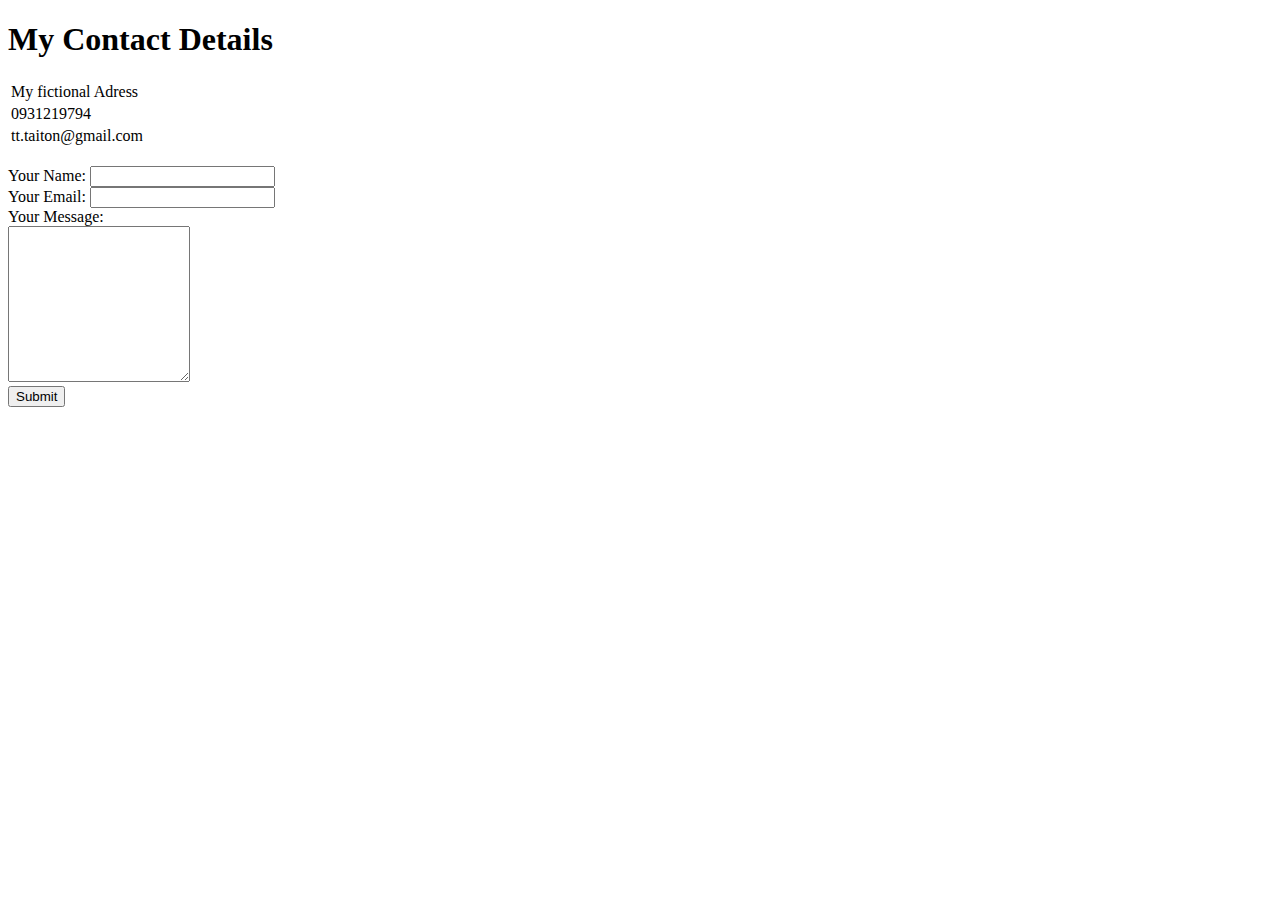
<file: contact.html>
<!DOCTYPE html>
<html>
<h1>My Contact Details</h1>
<table>
    <tr>
        <td>My fictional Adress</td>
    </tr>
    <tr>
        <td>0931219794</td>
    </tr>
    <tr>
        <td>tt.taiton@gmail.com</td>
    </tr>
</table>
<br> 
<form class="" action="mailto:tt.taiton@gmail.com" method ="post" enctype="text/plain">
    <label>Your Name:</label>
    <input type="text" name="YourName">
    <br>
    <label>Your Email:</label>
    <input type="email" name="YourEmail"><br>
    <label>Your Message:</label><br>
    <textarea rows="10" column="33" name="YourComment"></textarea>
    <br>
    <input type="submit">
    <!-- <input type="color">  -->
</form>
</html>
</file>
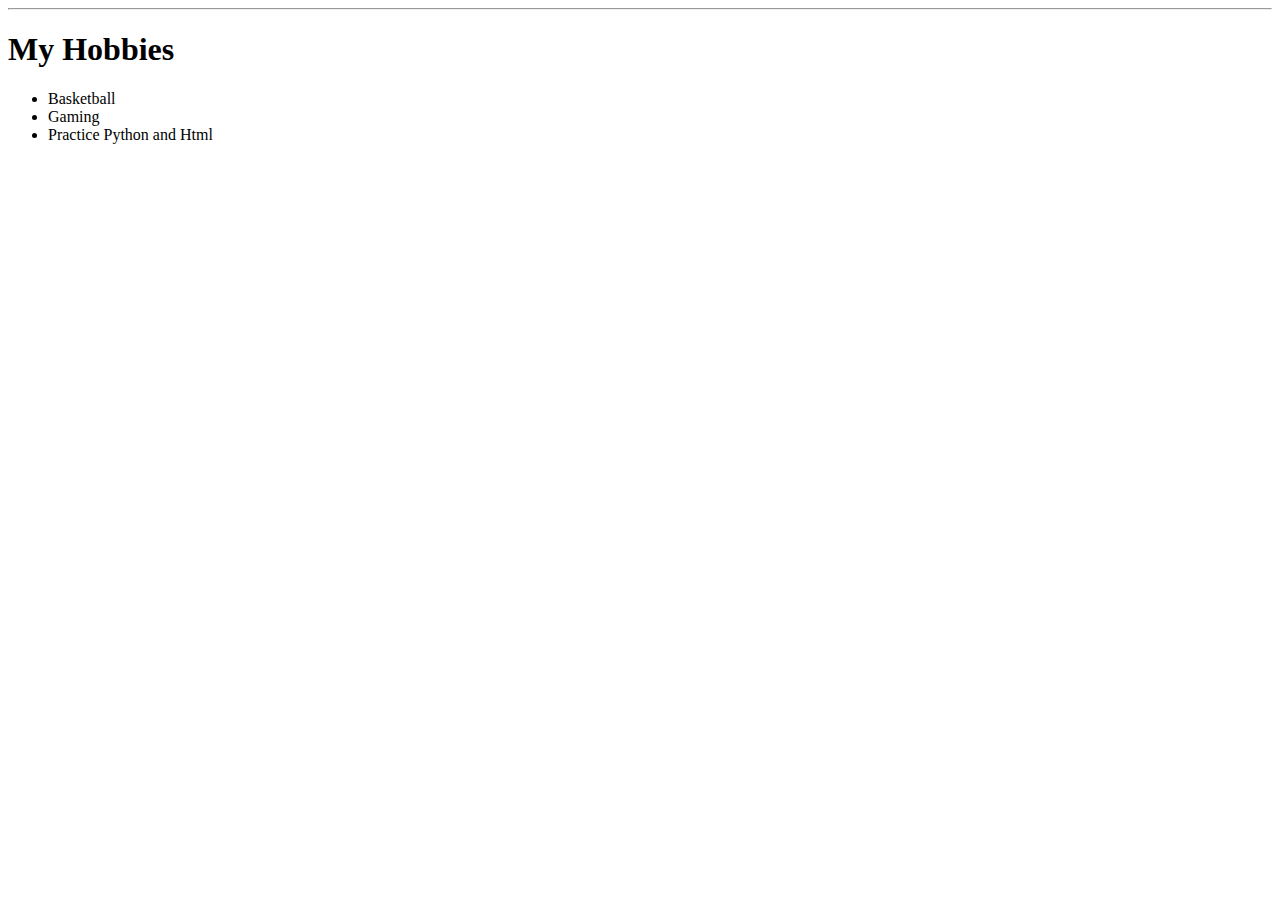
<file: hobbies.html>
<!DOCTYPE html>
<html>
<head>
    <title>Kristpas's Hobbies</title>
    <body>
        <hr>
        <h1>My Hobbies</h1>
        <ul>
            <li>Basketball</li>
            <li>Gaming</li>
            <li>Practice Python and Html</li>
        </ul>
    </body>
</head>
</html>
</file>
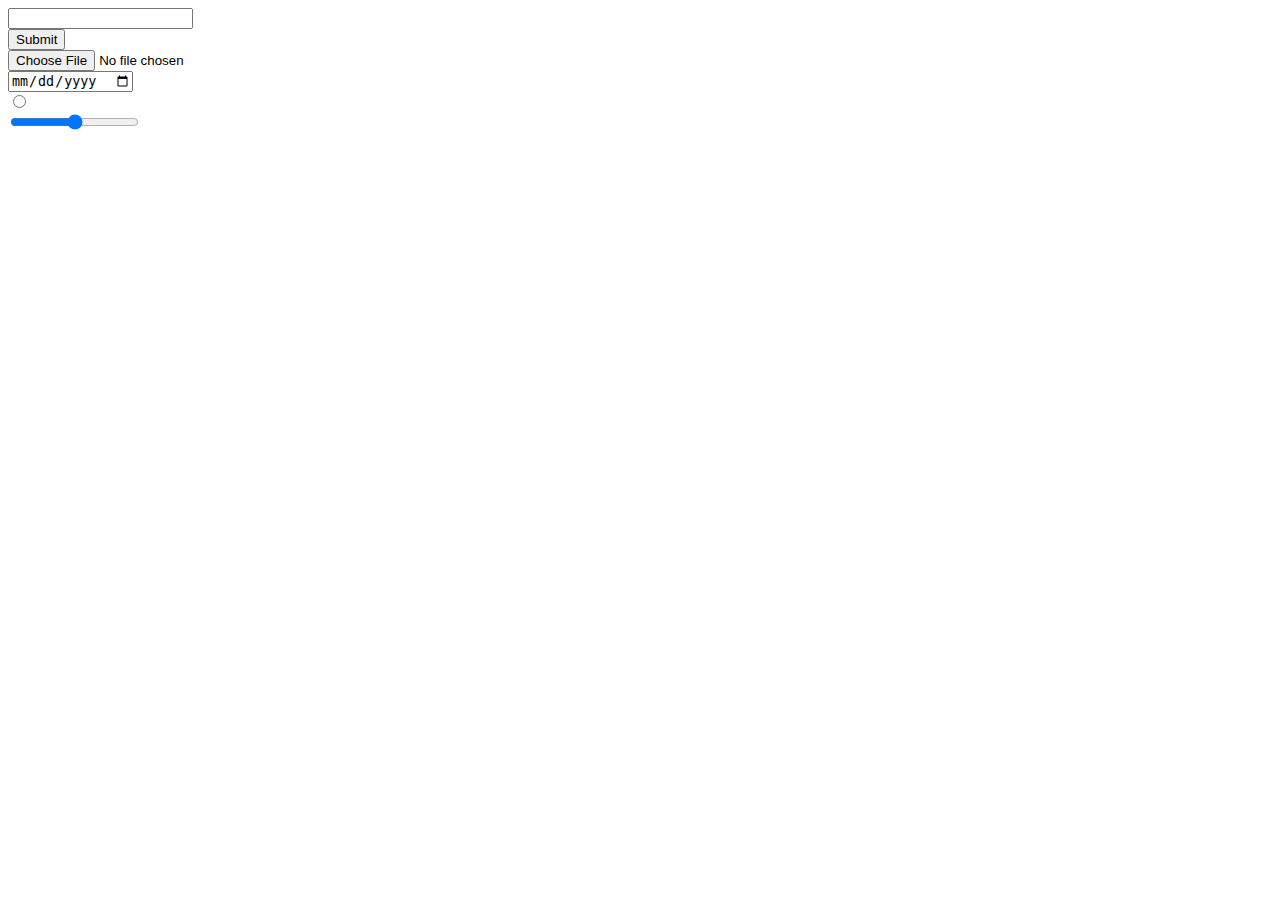
<file: inputs.html>
<!DOCTYPE html>
<html>
    <head>
        <meta charset="utf8">
        <title>HTML Inputs</title>
    </head>
    <body>
        <form>
            <input type="text"><br>
            <input type="submit" value="Submit"><br>
            <input type="file"><br>
            <input type="date"><br>
            <input type="radio"><br>
            <input type="range"><br>
        </form>
    </body>
</html>
</file>
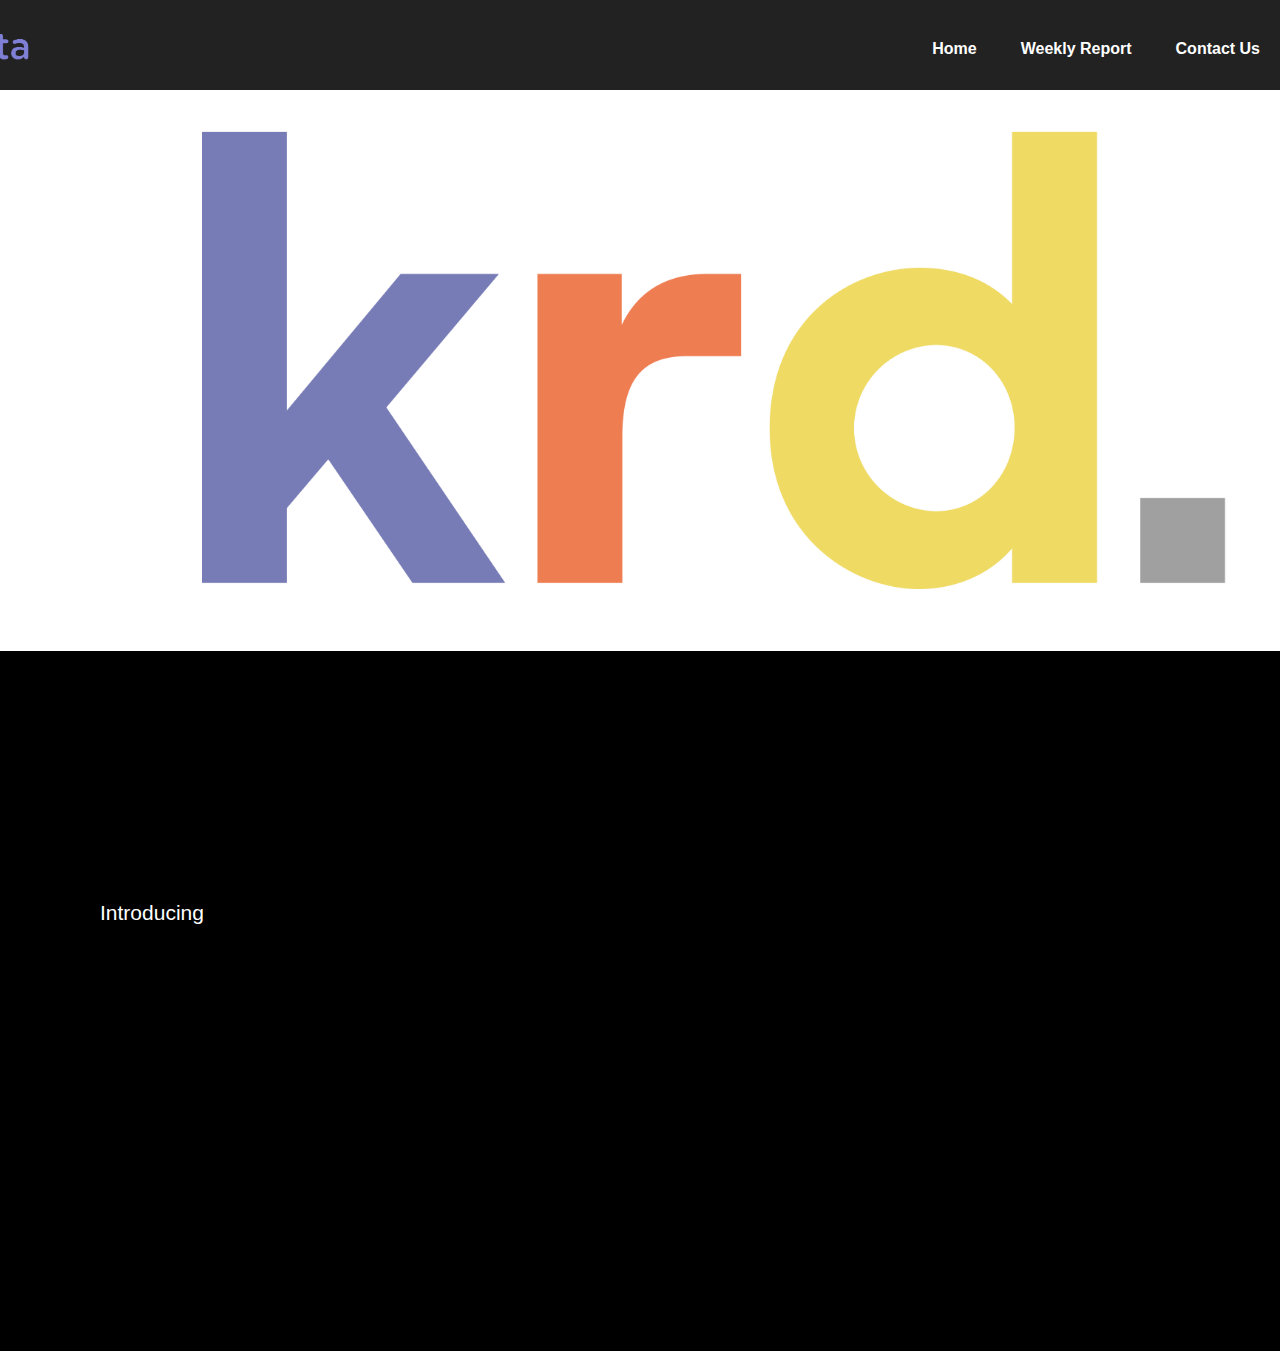
<file: main.HTML>
<!DOCTYPE HTML>
<HTML>
    <head>
        <title>KinRaiDee Landing Page</title>
        
        <link rel="stylesheet" href="style.css">
    </head>
    <body>
    <nav>
        <ul>
            <li><a class="menu" ,href="#">Home</a></li>
            <li ><a class="menu", href="#">Weekly Report</a></li>
            <li><a class="menu", href="#">Contact Us</a></li>
        </ul>
        <img id="konta", src="konta-02.png" alt="Konta logo" width="200px" height="200px">
    </nav> 
    
    <div class="big">
        <img class="krd", src="Frame 2.png" width="100%" height="20%">
    </div>
                
    <div class="Intro">
        <p class="Introducing">Introducing</p>
        <p class="Kin">Kin</p>
        <p class="Rai">Rai</p>
        <p class="Dee">Dee</p>


    </div>
    </body>
</file>
<file: style.css>
ul{
    margin-top: 0px;
    margin-bottom: 0px;

}
.menu{
    font-weight: bold;
    font-family: sans-serif;
    text-decoration: none;
    color:white;
}
#konta{
    display: inline-block;
    position:relative;
    right:1200px;
    bottom: 110px;
}
li{
    margin-top: 40px;
    margin-right: 20px;
    list-style: none;
    display: inline-block;
    
}
body{
    margin:0px;
    padding:0px;
}
nav{
    width:100%;
    height:90px;
    text-align: right;
    text-indent: 20px;
    background-color: #222222;
    position:fixed;
}

.big{
    width:100%;
    height:20%;
}

.krd{
    margin-top: 100px;
}

.Intro{
    background-color: black;
    height: 700px;
}

.Introducing{
    color:white;
    font-weight:100px;
    font-size: 21px;
    font-family:sans-serif;
    display: block;
    position: relative;
    top: 250px;
    left:100px;
}
</file>
